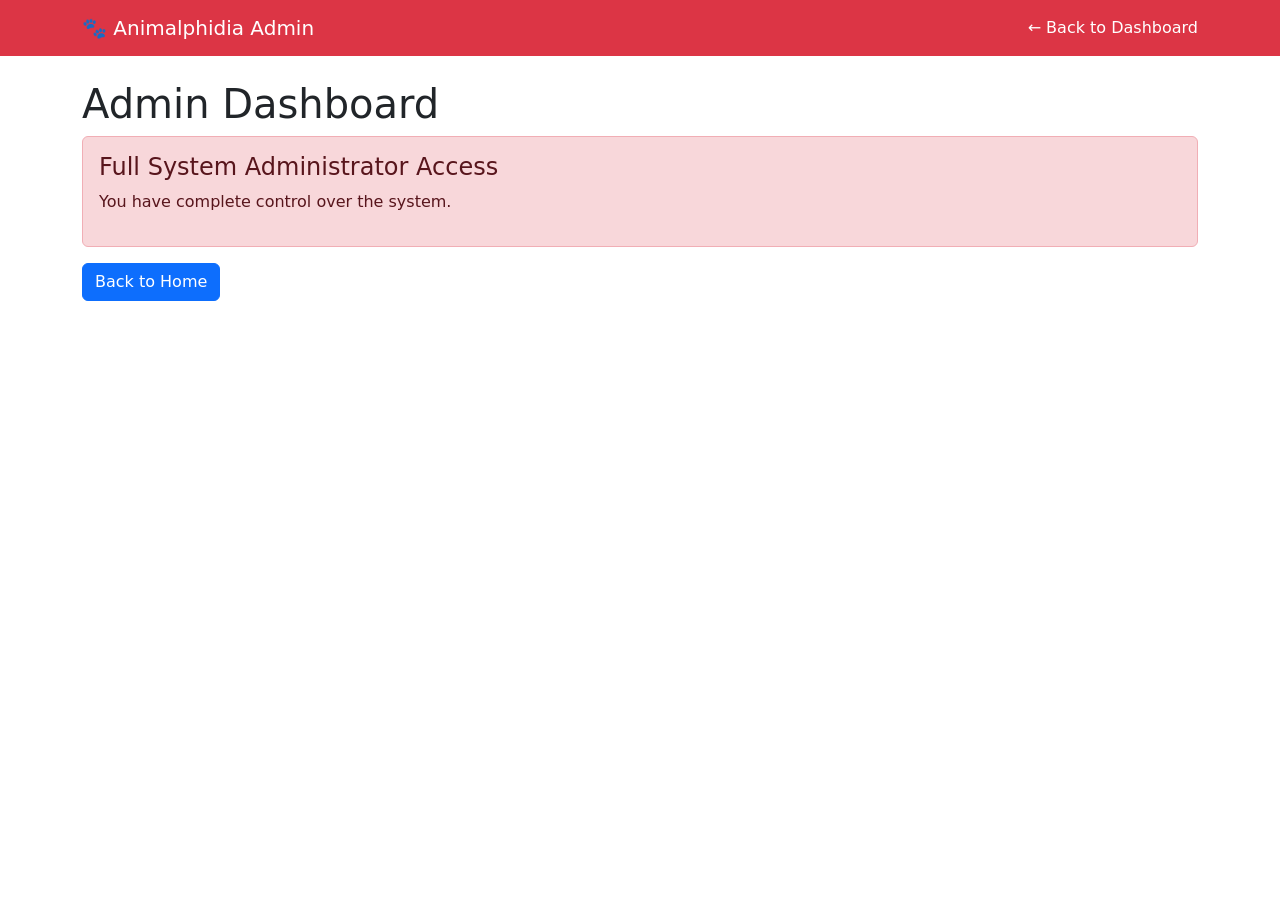
<file: My-frontend/js/admin-dashbooard.html>
<!DOCTYPE html>
<html lang="en">
<head>
    <meta charset="UTF-8">
    <meta name="viewport" content="width=device-width, initial-scale=1.0">
    <title>Admin Dashboard - Animalphidia</title>
    <link href="https://cdn.jsdelivr.net/npm/bootstrap@5.3.0-alpha1/dist/css/bootstrap.min.css" rel="stylesheet">
</head>
<body>
<nav class="navbar navbar-dark bg-danger">
    <div class="container">
        <a class="navbar-brand" href="/">🐾 Animalphidia Admin</a>
        <div class="navbar-nav ms-auto">
            <a class="nav-link text-white" href="/dashboard.html">← Back to Dashboard</a>
        </div>
    </div>
</nav>

<div class="container mt-4">
    <h1>Admin Dashboard</h1>
    <div class="alert alert-danger">
        <h4><i class="bi bi-shield-check"></i> Full System Administrator Access</h4>
        <p>You have complete control over the system.</p>
    </div>
    <a href="/" class="btn btn-primary">Back to Home</a>
</div>
</body>
</html>
</file>
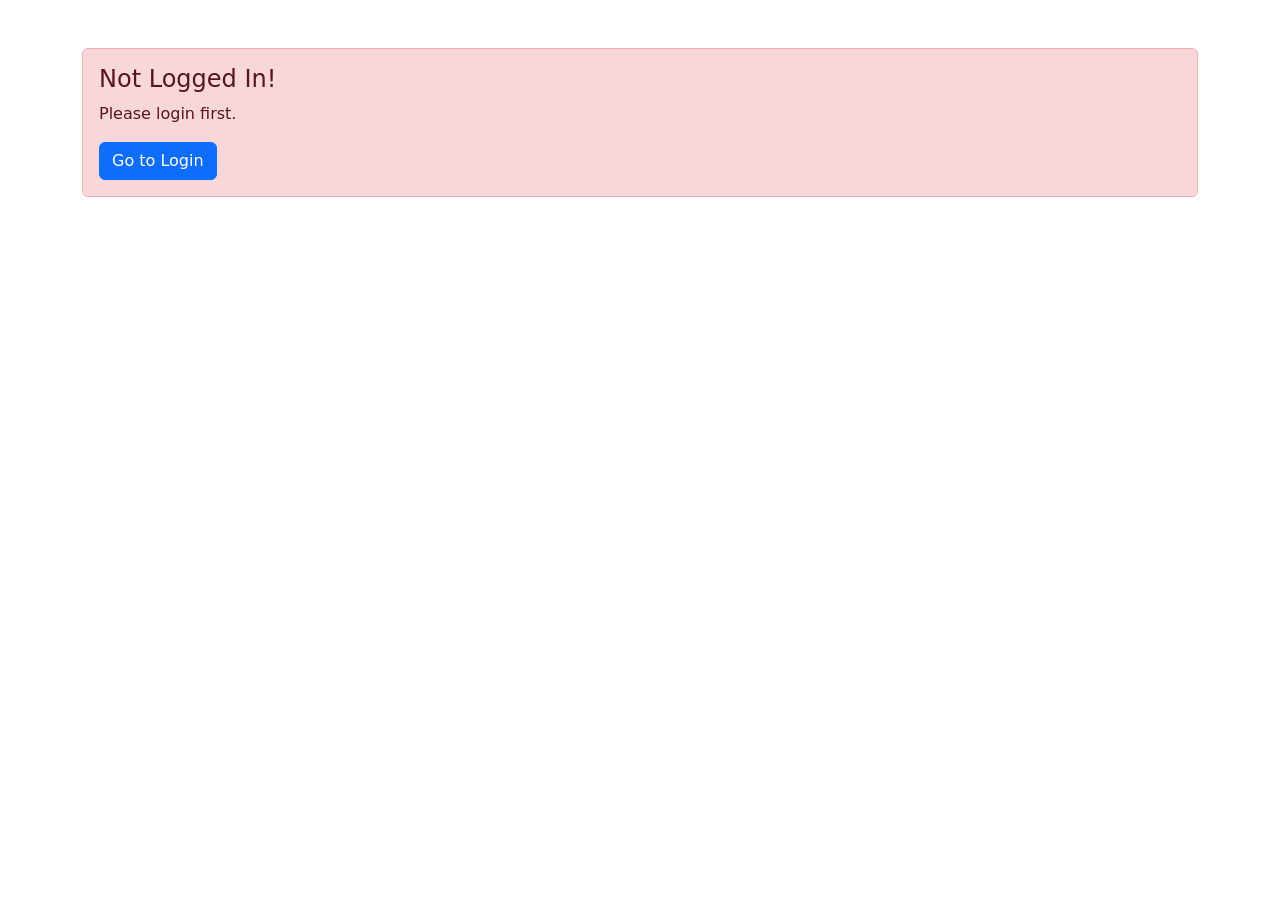
<file: My-frontend/js/dashboard.html>
<!DOCTYPE html>
<html>
<head>
    <title>Dashboard - Animalphidia</title>
    <link href="https://cdn.jsdelivr.net/npm/bootstrap@5.3.0-alpha1/dist/css/bootstrap.min.css" rel="stylesheet">
</head>
<body>
<div class="container mt-5">
    <h1>🎉 Dashboard Loaded Successfully!</h1>
    <div class="alert alert-success mt-4">
        <h4>Congratulations!</h4>
        <p>You have successfully reached the dashboard.</p>
    </div>

    <div id="userInfo" class="card mt-4">
        <div class="card-body">
            <h5>User Information:</h5>
            <p>Loading user data...</p>
        </div>
    </div>

    <div class="mt-4">
        <a href="/" class="btn btn-primary">Back to Home</a>
        <button onclick="logout()" class="btn btn-danger">Logout</button>
    </div>
</div>

<script>
    // Get user from localStorage
    const user = JSON.parse(localStorage.getItem('user'));

    if (!user) {
        document.body.innerHTML = `
                <div class="container mt-5">
                    <div class="alert alert-danger">
                        <h4>Not Logged In!</h4>
                        <p>Please login first.</p>
                        <a href="/" class="btn btn-primary">Go to Login</a>
                    </div>
                </div>
            `;
    } else {
        document.getElementById('userInfo').innerHTML = `
                <div class="card-body">
                    <h5>User Information:</h5>
                    <p><strong>Username:</strong> ${user.username}</p>
                    <p><strong>Email:</strong> ${user.email || 'Not provided'}</p>
                    <p><strong>Role:</strong> <span class="badge bg-success">${user.role}</span></p>
                    <p><strong>Token exists:</strong> ${localStorage.getItem('token') ? '✅ Yes' : '❌ No'}</p>
                </div>
            `;

        console.log('✅ Dashboard loaded for user:', user);
        console.log('✅ Token:', localStorage.getItem('token'));
    }

    function logout() {
        localStorage.clear();
        window.location.href = '/';
    }
</script>
</body>
</html>
</file>
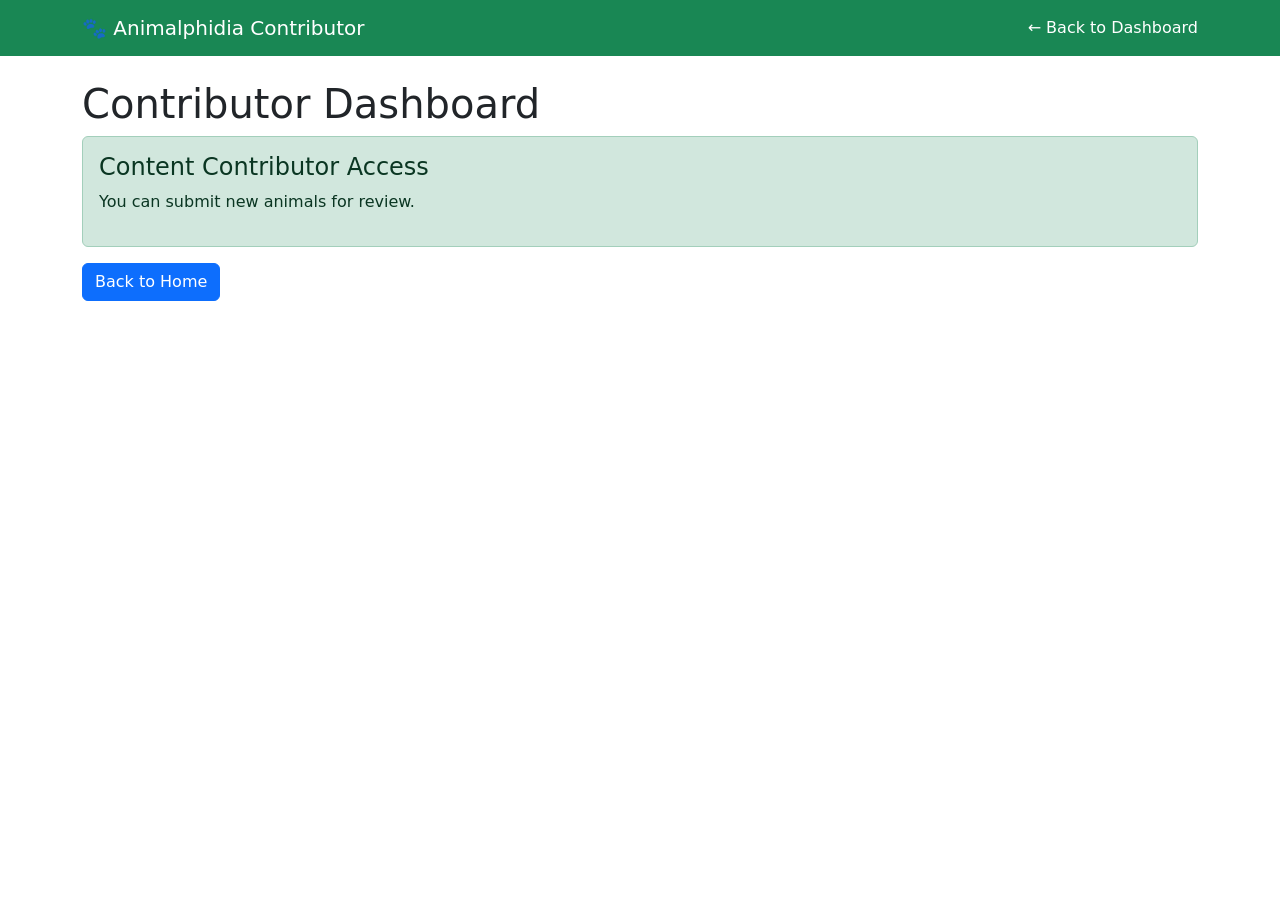
<file: My-frontend/js/moderator-dashboard.html>
<!DOCTYPE html>
<html lang="en">
<head>
    <meta charset="UTF-8">
    <meta name="viewport" content="width=device-width, initial-scale=1.0">
    <title>Contributor Dashboard - Animalphidia</title>
    <link href="https://cdn.jsdelivr.net/npm/bootstrap@5.3.0-alpha1/dist/css/bootstrap.min.css" rel="stylesheet">
</head>
<body>
<nav class="navbar navbar-dark bg-success">
    <div class="container">
        <a class="navbar-brand" href="/">🐾 Animalphidia Contributor</a>
        <div class="navbar-nav ms-auto">
            <a class="nav-link text-white" href="/dashboard.html">← Back to Dashboard</a>
        </div>
    </div>
</nav>

<div class="container mt-4">
    <h1>Contributor Dashboard</h1>
    <div class="alert alert-success">
        <h4><i class="bi bi-pencil"></i> Content Contributor Access</h4>
        <p>You can submit new animals for review.</p>
    </div>
    <a href="/" class="btn btn-primary">Back to Home</a>
</div>
</body>
</html>
</file>
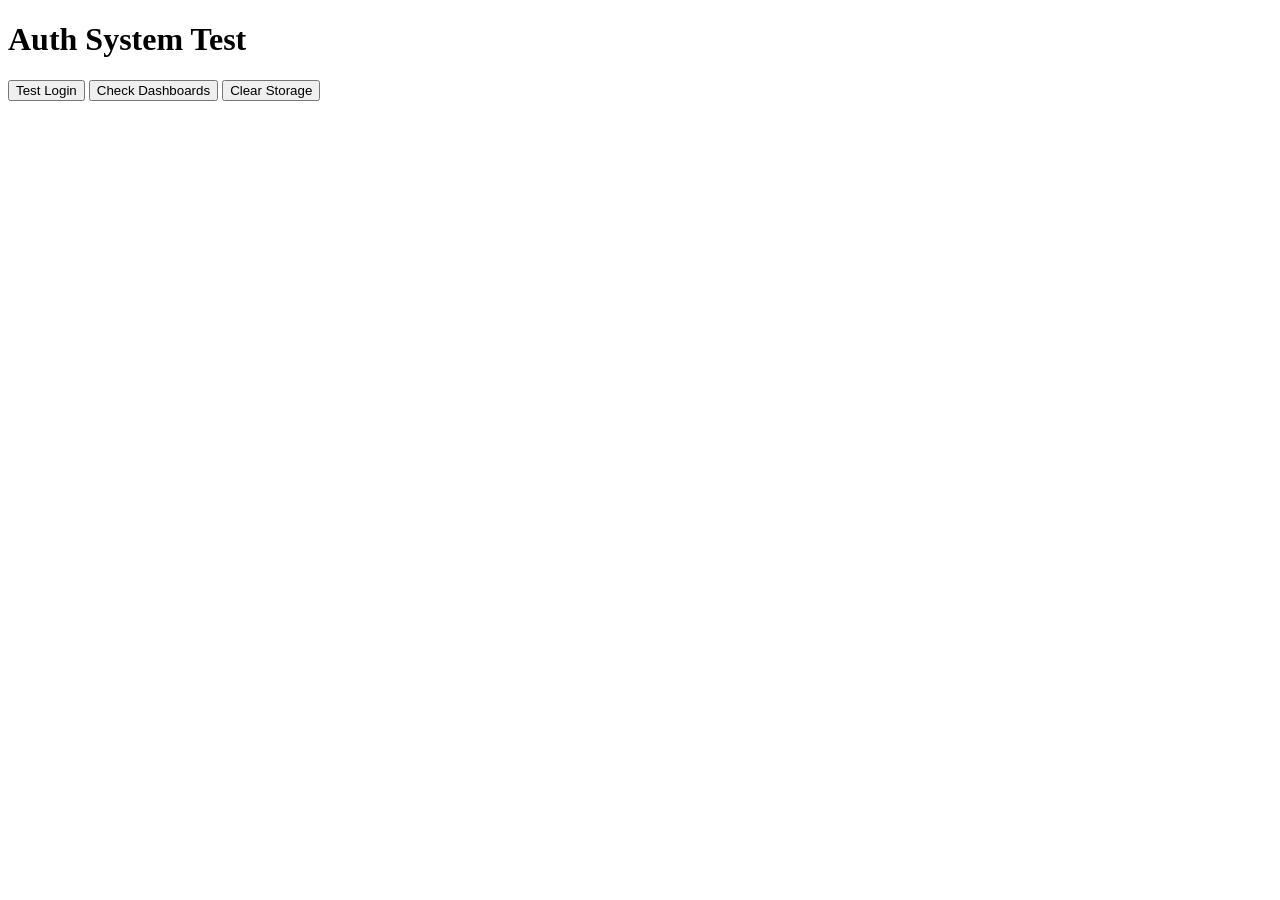
<file: My-frontend/js/test.html>
<!DOCTYPE html>
<html>
<head>
    <title>Auth Test</title>
</head>
<body>
<h1>Auth System Test</h1>

<div>
    <button onclick="testLogin()">Test Login</button>
    <button onclick="checkDashboards()">Check Dashboards</button>
    <button onclick="clearStorage()">Clear Storage</button>
</div>

<div id="results" style="margin-top: 20px;"></div>

<script>
    async function testLogin() {
        const results = document.getElementById('results');
        results.innerHTML = '<p>Testing login...</p>';

        try {
            const response = await fetch('http://localhost:8081/api/auth/login', {
                method: 'POST',
                headers: { 'Content-Type': 'application/json' },
                body: JSON.stringify({
                    username: 'admin',
                    password: 'admin123'
                })
            });

            const text = await response.text();
            results.innerHTML += `<p>Status: ${response.status}</p>`;
            results.innerHTML += `<p>Response: ${text}</p>`;

            if (response.ok) {
                const data = JSON.parse(text);
                results.innerHTML += `<p style="color: green;">✅ Login successful!</p>`;
                results.innerHTML += `<p>Role: ${data.role}</p>`;

                // Store token
                localStorage.setItem('token', data.accessToken);
                localStorage.setItem('user', JSON.stringify(data));

                // Test redirect
                setTimeout(() => {
                    window.location.href = '/dashboard.html';
                }, 2000);
            }
        } catch (error) {
            results.innerHTML += `<p style="color: red;">❌ Error: ${error.message}</p>`;
        }
    }

    function checkDashboards() {
        const results = document.getElementById('results');
        results.innerHTML = '<p>Checking dashboard files...</p>';

        const dashboards = [
            '/dashboard.html',
            '/admin-dashboard.html',
            '/moderator-dashboard.html',
            '/contributor-dashboard.html'
        ];

        dashboards.forEach(url => {
            fetch(url, { method: 'HEAD' })
                .then(r => {
                    results.innerHTML += `<p>${url}: ${r.ok ? '✅ EXISTS' : '❌ MISSING'}</p>`;
                })
                .catch(() => {
                    results.innerHTML += `<p>${url}: ❌ ERROR</p>`;
                });
        });
    }

    function clearStorage() {
        localStorage.clear();
        document.getElementById('results').innerHTML = '<p>✅ Storage cleared</p>';
    }
</script>
</body>
</html>
</file>
